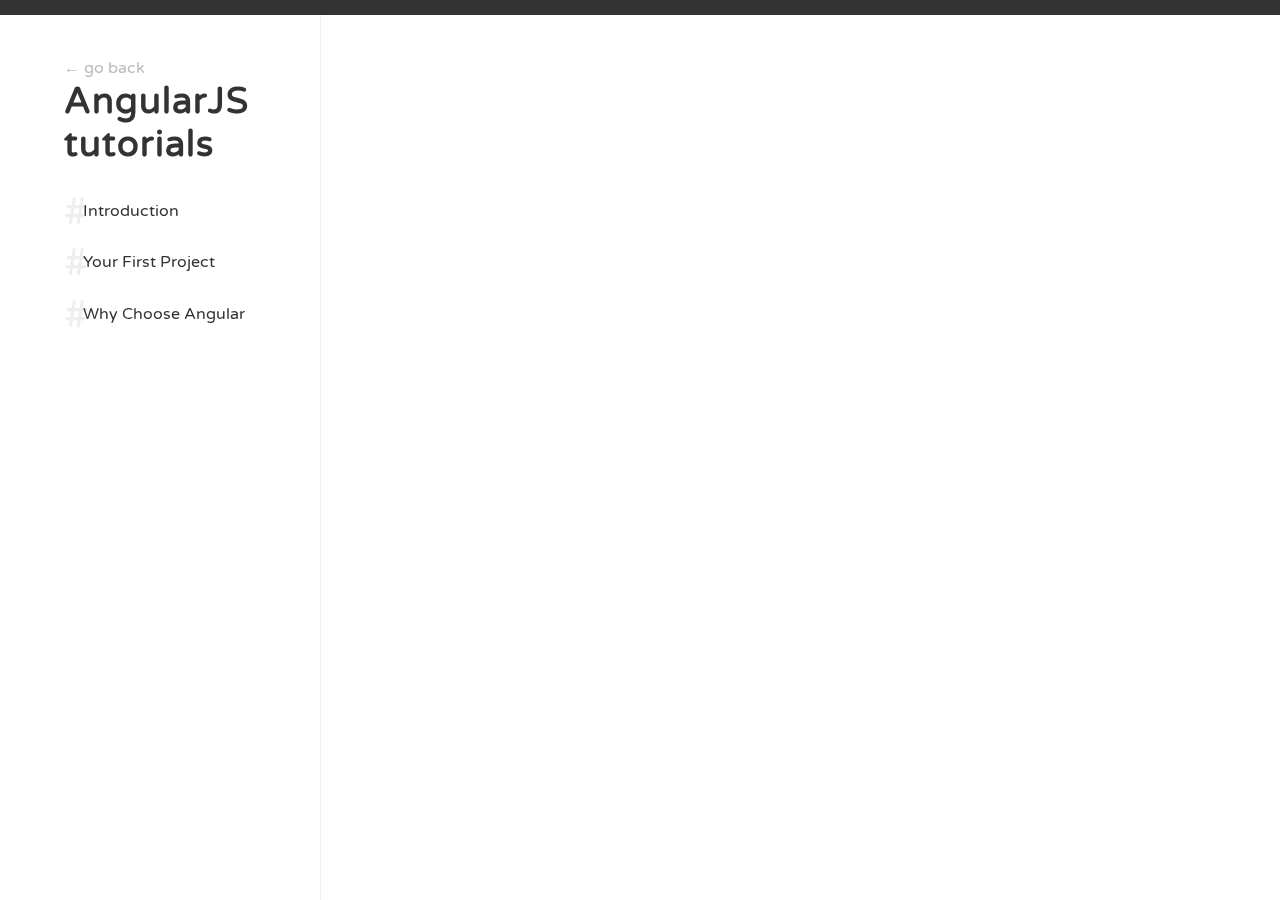
<file: tutorials/angularjs/index.html>
<html>
<head>
	<meta charset="UTF-8">
	<meta name="viewport" content="width=device-width, initial-scale=1.0">
	<meta http-equiv="X-UA-Compatible" content="ie=edge">
	<link rel="stylesheet" href="../main.css">
	<link href="https://fonts.googleapis.com/css?family=Varela+Round" rel="stylesheet">
	<title>Codev - {language}</title>
</head>
<body>
	<top-bar></top-bar>
	
	<column-layout>
		<column-left>
			<back-button>
				<a href="../../index.html">&larr; go back</a>
			</back-button>
			<page-title>{language} tutorials</page-title>
		</column-left>
		
		<column-right>
			<a href="../../index.html">&nbsp;</a>

			<!-- Insert Posts -->

		</column-right>
	</column-layout>

	<script src="script.js"></script>
	<script src="../tutorials.js"></script>
</body>
</html>
</file>
<file: tutorials/main.css>
body {
  padding: 0;
  margin: 0;
  font-family: 'Varela Round';
  color: #333;
  -webkit-font-smoothing: antialiased;
}

top-bar {
  display: block;
  height: 15px;
  width: 100%;
  position: fixed;
  z-index: 1;
  background-color: #333;
}

a {
  text-decoration: none;
  color: #333;
  transition: color 200ms ease-in-out;
}

a:hover {
  color: #AAA;
}

column-right div a {
  border-bottom: 1px solid black;
}

/* Top-level page elements */
column-layout {
  display: flex;
  flex-direction: row;
  justify-content: space-around;
  padding-left: 5%;
  padding-right: 5%;
  padding-bottom: 10%;
}

column-left {
  position: fixed;
  left: 5%;
  height: 100%;
  width: 15%;
  padding-top: 4.5%;
  padding-right: 5%;
  border-right: 1px solid #EEE;
}

column-right {
  padding-left: 30%;
  padding-right: 5%;
  justify-content: center;
}

/* Tablets and mobile */
@media (max-width: 800px) {
  column-left {
    display: none;
  }
  column-right {
    padding-left: 5%;
  }
  pre {
    display: none;
  }
}

/* left-column elements */
back-button a {
  color: #BBB;
}

page-title {
  display: block;
  font-size: 36;
  font-weight: bold;
  letter-spacing: 1;
  margin-bottom: 10%;
  margin-top: 1%;
}

post-title {
  display: flex;
  padding-top: 1%;
  padding-bottom: 1%;
  font-size: 1em;
  flex-wrap: nowrap;
  align-items: center;
}

post-title::before {
  content: '#';
  font-size: 2.5em;
  margin-right: -2.5%;
  color: #EEE;
}

internal-link {
  display: flex;
  padding-top: 0.5%;
  padding-bottom: 0.5%;
  font-size: 1em;
  flex-wrap: nowrap;
  align-items: center;
}

column-right div internal-link a {
  border-bottom: none; 
}

internal-link::before {
  content: '#';
  font-size: 1.5em;
  margin-right: 1%;
  color: #DDD;
}

#phase-0 span,
#phase-1 span,
#phase-2 span,
#phase-3 span,
#phase-4 span,
#phase-5 span {
  font-family: monospace;
  font-size: 0.75em;
  display: block;
}

/* Markdown tutorial styles */
h1:first-child {
  padding-top: 5%;
}

h1 {
  padding-top: 7.5%;
}

h2 {
  padding-top: 1em;
}

h3 {
  padding-top: 1em;
}

p {
  margin-top: 1.5em;
  line-height: 1.75rem;
}

pre {
  width: 100%;
  padding-bottom: 2%;
  padding-top: 2%;
  padding-left: 3%;
  padding-right: 3%;
  background-color: rgba(27,31,35,0.05);
}

pre code {
  margin: 0;
  padding: 0;
  border-radius: 0px;
  background-color: transparent;
}

code {
  padding: 0.25em 0.4em;
  background-color: rgba(27,31,35,0.05);
  border-radius: 3px;
  font-family: monospace;
  font-size: 1.2em;
}
</file>
